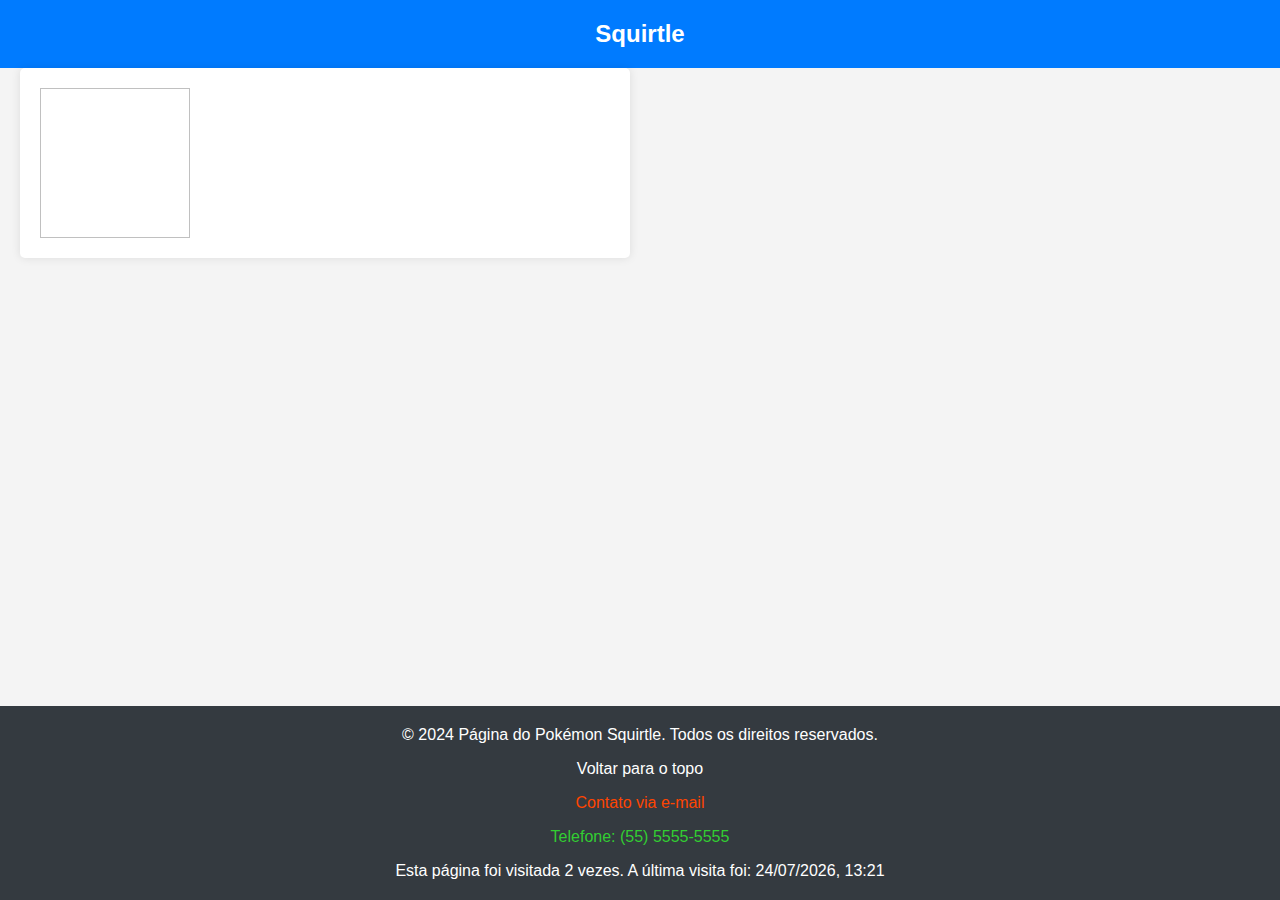
<file: pages/pokemon/index.html>
<!DOCTYPE html>
<html lang="pt-br">
  <head>
    <meta charset="UTF-8" />
    <meta name="viewport" content="width=device-width, initial-scale=1" />
    <title>Página do Pokémon Squirtle</title>

    <link rel="stylesheet" href="../../styles.css" />
    <link rel="stylesheet" href="./styles.css" />
  </head>
  <body>
    <header id="header">
      <a href="../../index.html">
        <h1>Squirtle</h1>
      </a>
    </header>

    <main>
      <section id="info-pokemon" aria-labelledby="info-pokemon-label">
        <img />
      </section>
    </main>

    <footer aria-label="Rodapé">
      <p aria-label="Copyright">
        &copy; 2024 Página do Pokémon Squirtle. Todos os direitos reservados.
      </p>
      <p><a href="#header">Voltar para o topo</a></p>
      <p><a href="mailto:contato@squirtlepage.com">Contato via e-mail</a></p>
      <p><a href="tel:+5555555555">Telefone: (55) 5555-5555</a></p>
    </footer>
    <script src="./index.js"></script>
    <script src="../../index.js"></script>
  </body>
</html>
</file>
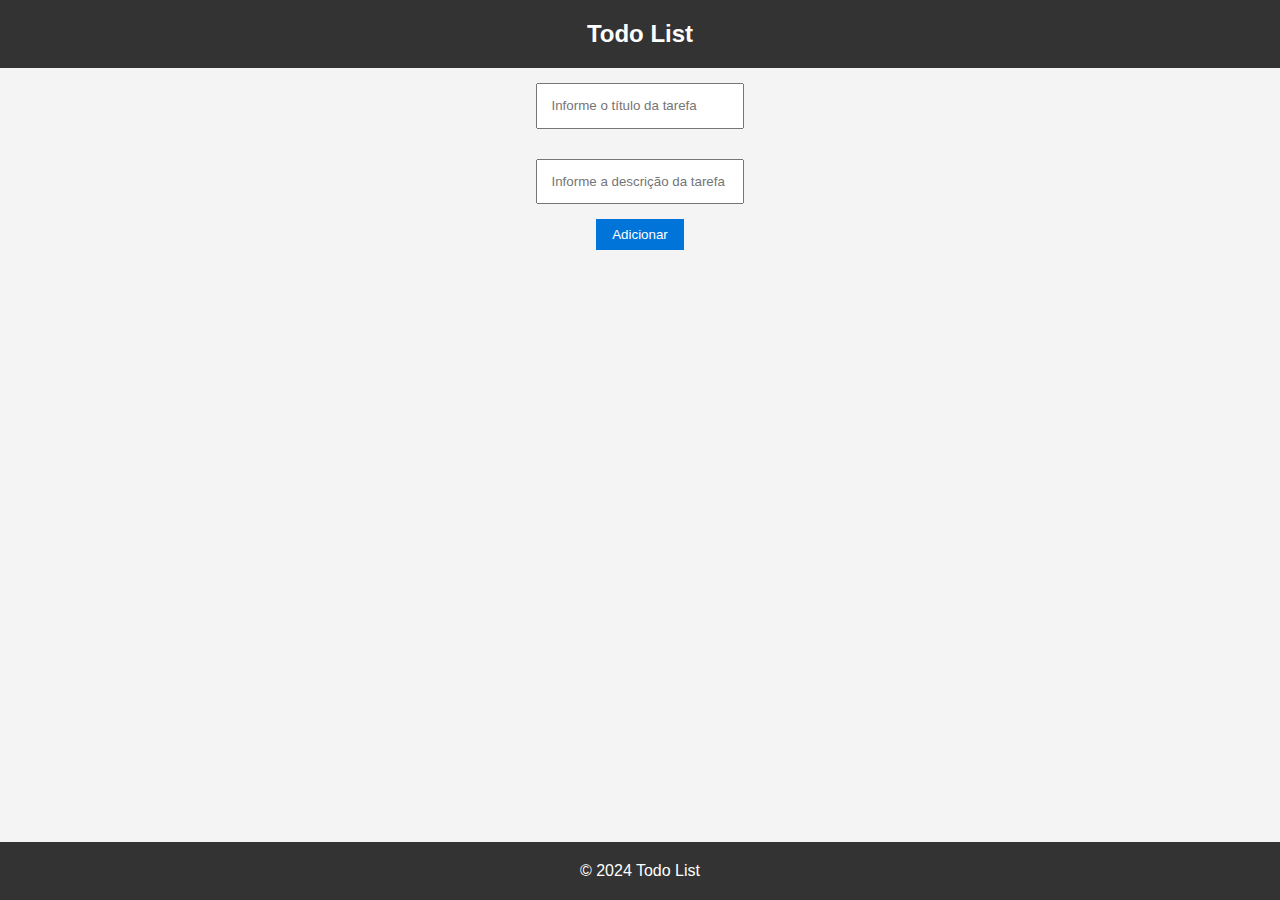
<file: pages/todo/index.html>
<!DOCTYPE html>
<html lang="en">
<head>
    <meta charset="UTF-8">
    <meta name="viewport" content="width=device-width, initial-scale=1.0">
    <title>Todo</title>
    <link rel="stylesheet" href="styles.css">
    <script defer src="index.js"></script>
</head>
<body>
    <header>
        <h1>Todo List</h1>
    </header>
    <main>
        <form id="todo-form">
            <input type="text" id="title" name="title" placeholder="Informe o título da tarefa">
            <input type="text" id="todo-input" name="task" placeholder="Informe a descrição da tarefa">
            <button id="add-todo-btn">Adicionar</button>
        </form>
        <ul id="todo-list"></ul>
    </main>
    <footer>
        &copy; 2024 Todo List
    </footer>

    <!-- Dialog for editing tasks -->
    <dialog id="edit-dialog">
        <form method="dialog" id="edit-form">
            <input type="text" id="edit-title" name="title" placeholder="Informe o título da tarefa">
            <input type="text" id="edit-description" name="description" placeholder="Informe a descrição da tarefa">
            <button type="submit">Editar Tarefa</button>
            <button type="reset">Cancelar</button>
        </form>
    </dialog>
</body>
</html>
</file>
<file: pages/pokemon/styles.css>
section img {
    width: 150px;
    height: 150px;
  
    cursor: pointer;
}
</file>
<file: styles.css>
/* Reset de estilos para garantir consistência em diferentes navegadores */
body,
h1,
h2,
p,
ul,
ol,
li,
figure,
table,
th,
td {
  margin: 0;
  padding: 0;
}

* {
  box-sizing: border-box;
}

/* Estilos gerais */

body {
  font-family: 'Arial', sans-serif;
  color: #333;
  background-color: #f4f4f4;
  height: 100vh;
  display: flex;
  flex-direction: column;
}

main {
  display: grid;
  grid-template-columns: repeat(2, 1fr);
  gap: 20px;
  margin: 0 20px;
}

@media (max-width: 768px) {
  main {
    grid-template-columns: 1fr;
  }
}

main > section {
  padding: 20px;
}

main section,
main article {
  color: black;
  background-color: #fff;
  padding: 20px;
  border-radius: 5px;
  box-shadow: 0 0 10px rgba(0, 0, 0, 0.1);
  margin-bottom: 20px;
  display: flex;
  flex-direction: column;
}

section h1,
section h2,
section h3 {
  margin-bottom: 8px;
}

article h1,
article h2,
article h3 {
  margin-bottom: 10px;
}

p {
  margin-bottom: 16px;
}

ul li {
  list-style-position: inside;
}

/* Header */

header {
  background-color: #007bff;
  color: #fff;
  padding: 20px;
  display: flex;
  justify-content: center;
}

header h1 {
  font-size: 24px;
}

header a {
  text-decoration: none;
  color: white;
}

@media (max-width: 768px) {
  header h1 {
    font-size: 20px;
  }

  h2 {
    font-size: 18px;
  }
}

/* Lista de navegação */

nav ul {
  list-style: none;
  display: flex;
  gap: 20px;
  justify-content: center;
  flex-wrap: wrap;
  background-color: #343a40;
  padding: 10px;
  margin-bottom: 20px;
}

@media (max-width: 768px) {
  nav ul {
    flex-direction: column;
    align-items: center;
  }
}

nav a {
  text-decoration: none;
  color: #fff;
  font-weight: bold;
  transition: color 0.8s;
}

nav a:hover {
  color: #ffc107;
}

/* Seções */

#info-squirtle img {
  width: 150px;
  height: 150px;
  align-self: center;
}

#info-squirtle div {
  display: flex;
  justify-content: space-evenly;
  flex-wrap: wrap;
}

#info-squirtle img,
#evolucao img {
  transition: transform 0.3s ease-in-out;
}

#info-squirtle img:hover,
#evolucao img:hover {
  transform: scale(1.1);
}

#evolucao a {
  text-decoration: none;
  color: black;
}

#info-squirtle img:nth-of-type(2) {
  padding: 35px;
}

#curiosidades li::marker {
  content: '🔍';
}

#curiosidades ul {
  display: flex;
  flex-direction: column;
  gap: 12px;
}

#evolucao ul {
  display: flex;
  justify-content: space-around;
  flex-wrap: wrap;
  list-style: none;
}

@media (max-width: 768px) {
  #evolucao ul {
    flex-direction: column;
    align-items: center;
  }
}

#evolucao img {
  height: 150px;
  width: 150px;
}

#evolucao figcaption {
  font-weight: 600;
  font-size: 20px;
  text-align: center;
  margin-top: 16px;
}

@media (max-width: 768px) {
  #evolucao figcaption {
    font-size: 16px;
  }
}

article {
  background-color: #ffc107;
  color: #fff;
}

/* Links */

#recursos a,
footer a {
  transition: opacity 0.3s ease-in-out;
}

a[target='_blank'] {
  color: #4592c4;
  font-weight: bold;
}

a[target='_blank']:hover {
  opacity: 0.8;
}

/* Footer */

footer {
  background-color: #343a40;
  color: #fff;
  padding: 20px;
  bottom: 0;
  display: flex;
  flex-direction: column;
  align-items: center;
  gap: 16px;
  margin-top: auto;
}

footer p {
  margin-bottom: 0;
}

footer a {
  text-decoration: none;
}

footer a[href*='#'] {
  color: white;
}

footer a[href*='mailto'] {
  color: orangered;
}

footer a[href*='tel'] {
  color: limegreen;
}

footer a[href]:hover {
  opacity: 0.8;
}
/* 
@keyframes fadeIn {
  0% {
    opacity: 0;
    transform: translateY(-20px);
  }
  100% {
    opacity: 1;
    transform: translateY(0);
  }
}

main > section,
main > article {
  animation: fadeIn 0.5s ease-in-out forwards;
} */
</file>
<file: pages/todo/styles.css>
/* Reset de estilos para garantir consistência em diferentes navegadores */
body,
h1,
h2,
p,
ul,
ol,
li,
figure,
table,
th,
td {
    margin: 0;
    padding: 0;
}

* {
    box-sizing: border-box;
}

/* Estilos gerais */
body {
    font-family: 'Arial', sans-serif;
    color: #333;
    background-color: #f4f4f4;
    height: 100vh;
    display: flex;
    flex-direction: column;
}

main {
    display: grid;
    grid-template-columns: repeat(1, 1fr);
    gap: 20px;
    margin: 0 20px;
}

@media (max-width: 768px) {
    main {
        grid-template-columns: 1fr;
    }
}

form {
    display: flex;
    flex-direction: column;
    align-items: center;
}

input[type="text"] {
    padding: 1em;
    margin: 15px;
}

button {
    padding: 8px 16px;
    background-color: #0074d9;
    color: #fff;
    border: none;
    cursor: pointer;
}

ul {
    list-style-type: none;
    padding: 0;
}

li {
    background-color: #fff;
    padding: 20px;
    border-radius: 5px;
    box-shadow: 0 0 10px rgba(0, 0, 0, 0.1);
    margin-bottom: 20px;
    display: flex;
    justify-content: space-between;
    align-items: center;
}

.todo-content {
    display: flex;
    flex-direction: column;
}

.button-container {
    display: flex;
    gap: 10px;
}

.edit-button {
    background-color: #676767;
    border: none;
    color: white;
    border-radius: 5px;
    padding: 5px;
    cursor: pointer;
}

.edit-button:hover {
    background-color: #555;
}

.delete-button {
    background-color: #676767;
    border: none;
    color: white;
    border-radius: 5px;
    padding: 5px;
    cursor: pointer;
}

.delete-button:hover {
    background-color: #c9302c;
}

dialog {
    border: none;
    border-radius: 10px;
    box-shadow: 0 4px 8px rgba(0, 0, 0, 0.2);
    padding: 20px;
}

dialog form {
    display: flex;
    flex-direction: column;
}

dialog button {
    margin: 5px;
}

/* Header */
header {
    background-color: #333;
    color: #fff;
    padding: 20px;
    display: flex;
    justify-content: center;
}

header h1 {
    font-size: 24px;
}

@media (max-width: 768px) {
    header h1 {
        font-size: 20px;
    }
}

footer {
    background-color: #333;
    color: #fff;
    padding: 20px;
    bottom: 0;
    display: flex;
    flex-direction: column;
    align-items: center;
    gap: 16px;
    margin-top: auto;
}
</file>
